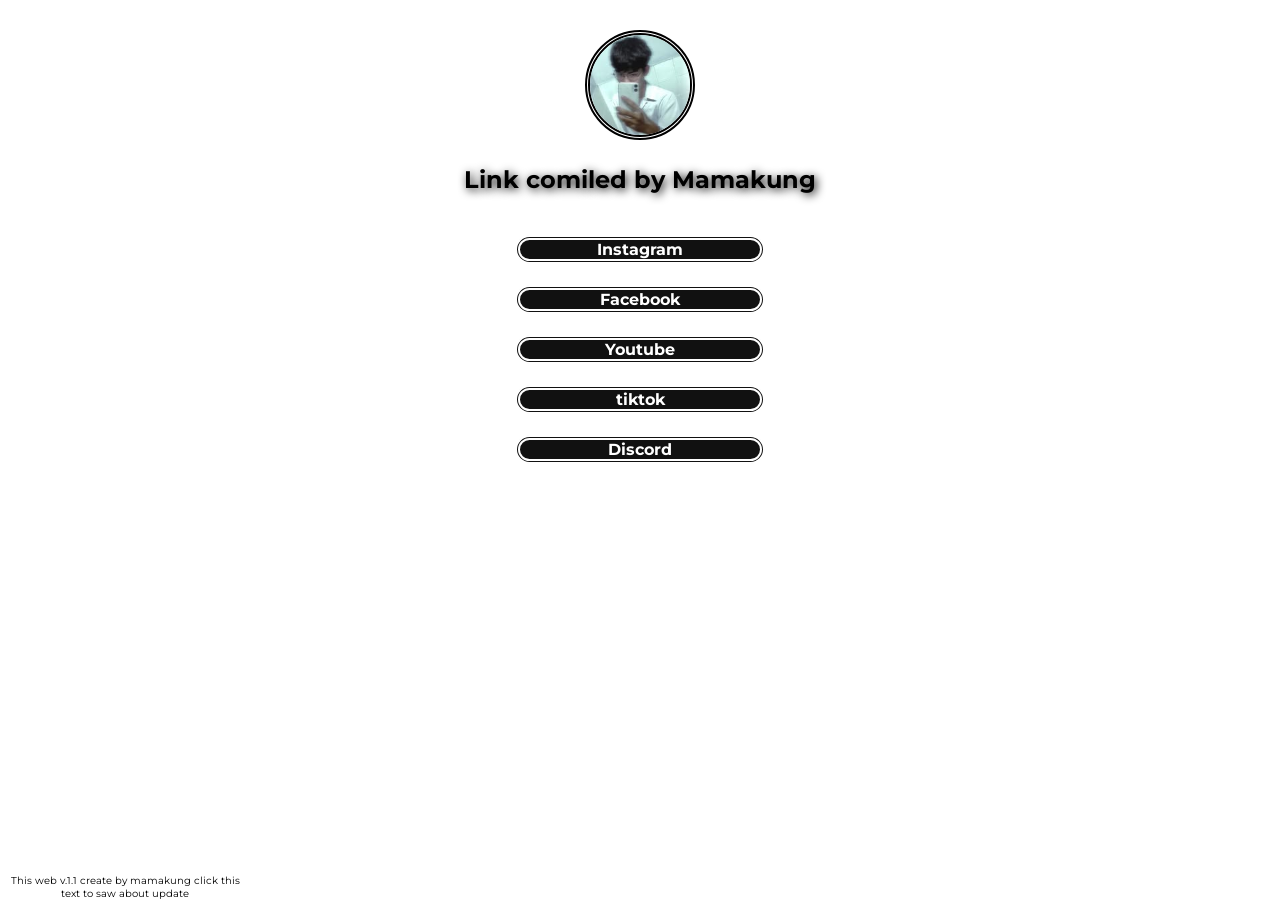
<file: index.html>
<!DOCTYPE html>
<html lang="en">
<head>
    <meta charset="UTF-8">
    <meta name="viewport" content="width=device-width, initial-scale=1.0">
    <title>Mamakung_Link_compiled</title>
    
    <link rel="stylesheet" href="mamakung.css">

</head>
<body>
    <div class="profile">
        <img src="img/650233263_18570078895053736_6939988657426751348_n (1).jpg" alt="Topohoto">
            <div class="SS">
            <h2>Link comiled by Mamakung</h2> <br>
            </div>
        <!-- <div class="link">  
            <a href="https://tipme.in.th/mamakung" ><b class="textLink">Tipme(โดเนทขึ้นจอ)</b></a>
        </div>  -->
        <div class="link">  
            <a href="https://www.instagram.com/mamakung" ><b class="textLink">Instagram</b></a>
        </div> 
        <div class="link">
            <a href="https://www.facebook.com/chaimongkhon.sutada55" ><b class="textLink">Facebook</b></a>
        </div>
        <div class="link">  
            <a href="https://www.youtube.com/@%E0%B8%A1%E0%B8%B2%E0%B8%A1%E0%B9%88%E0%B8%B2%E0%B8%84%E0%B8%B8%E0%B8%87-%E0%B8%902%E0%B8%AD" ><b class="textLink">Youtube</b></a>
        </div>
        <div class="link">
            <a href="https://www.tiktok.com/@mamakungzaza?_r=1&_t=ZS-95K5Aj2J3wG" ><b class="textLink">tiktok</b></a>
        </div>
        <div class="link">
            <a href="https://discord.gg/xJdYWSnxWf" ><b class="textLink">Discord</b></a>
        </div>
    </div>
        <div class="credid">
            <a href="about_Update.html" class="credid">This web v.1.1 create by mamakung click this text to saw about update</a>
        </div>
</body>
</html>
</file>
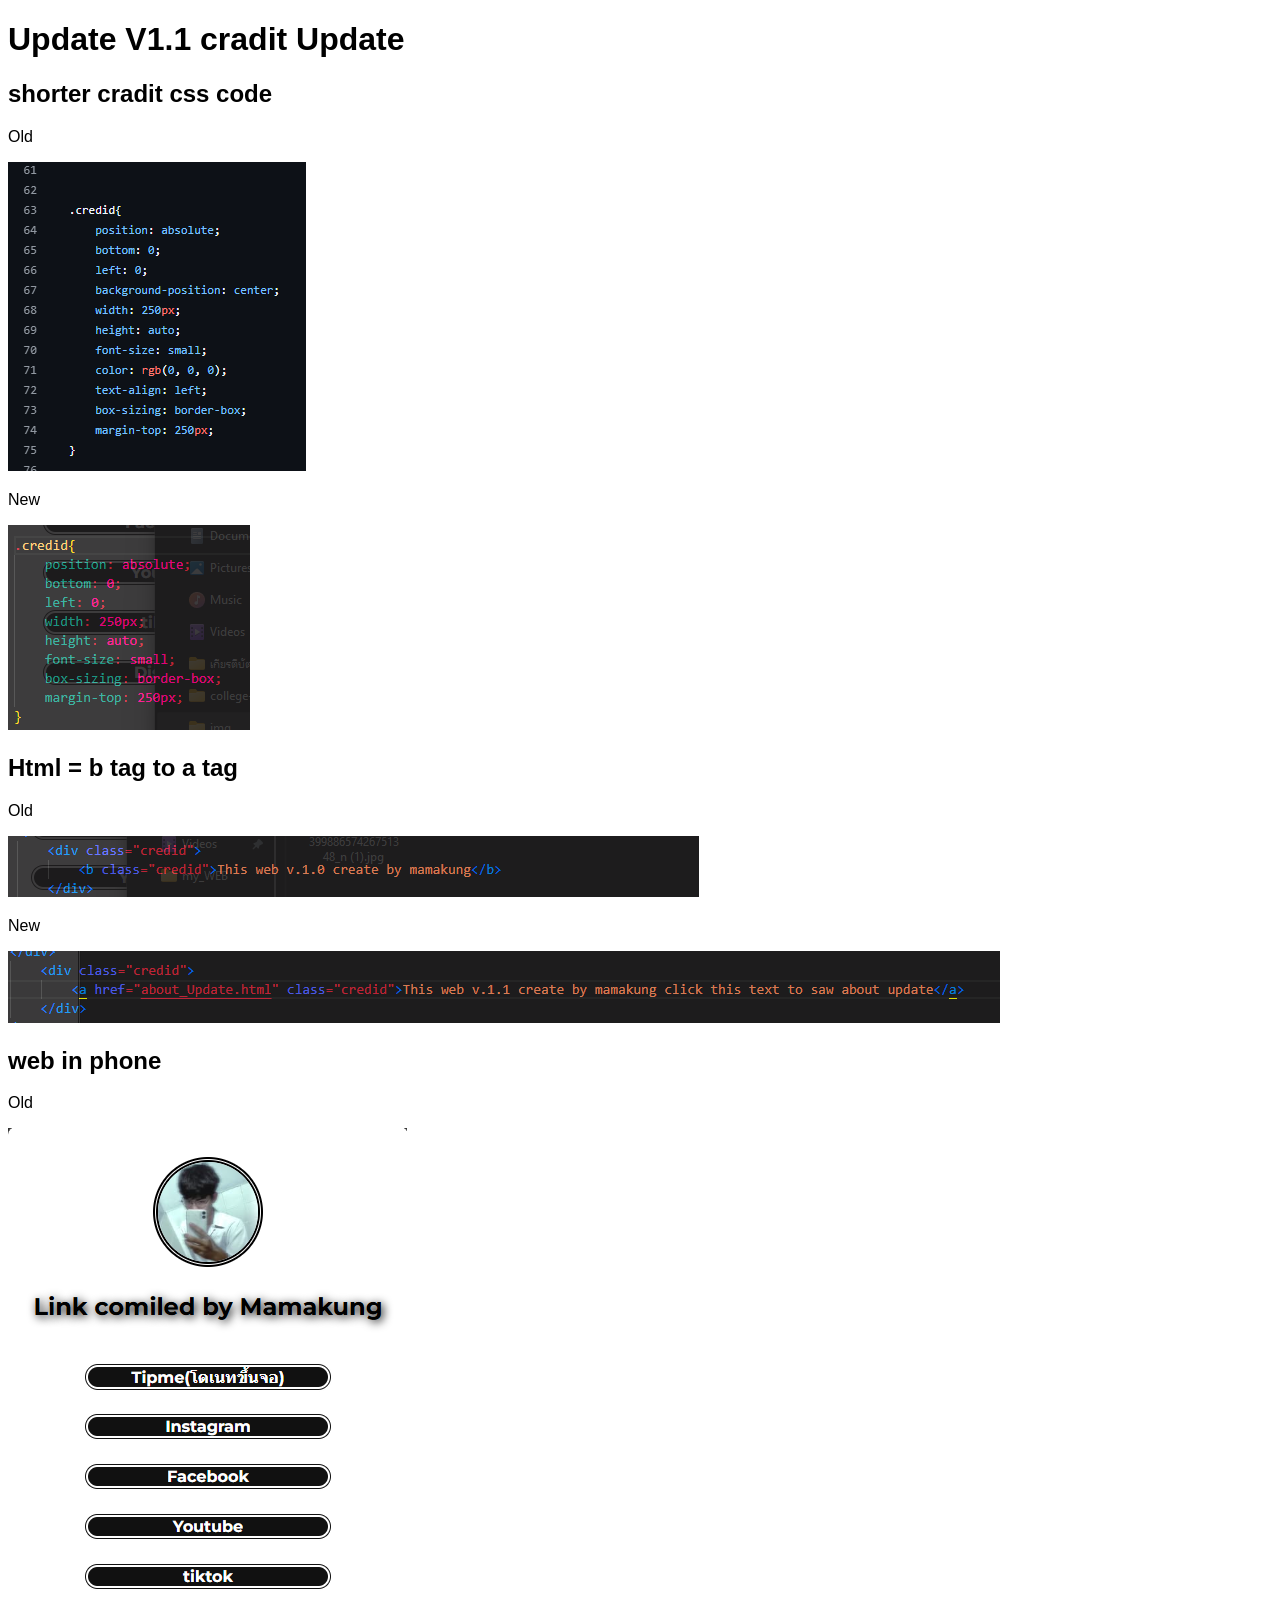
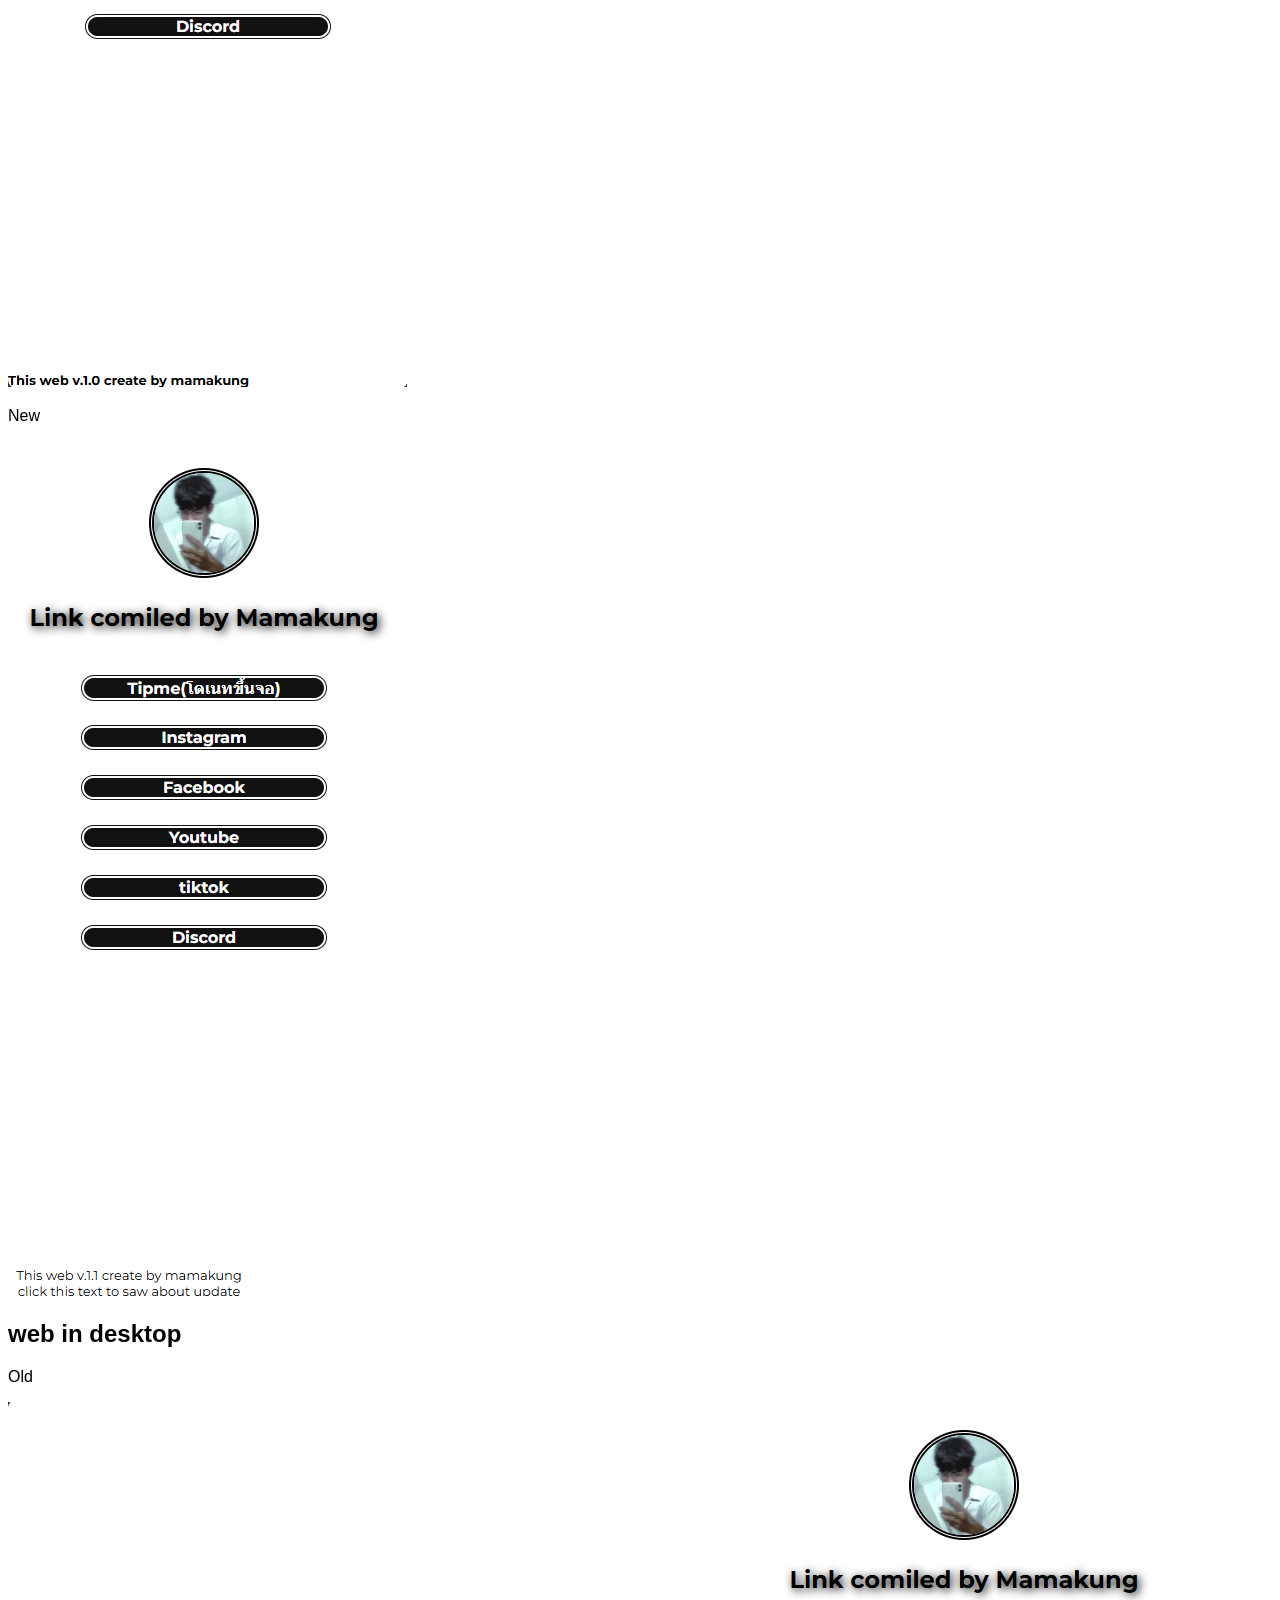
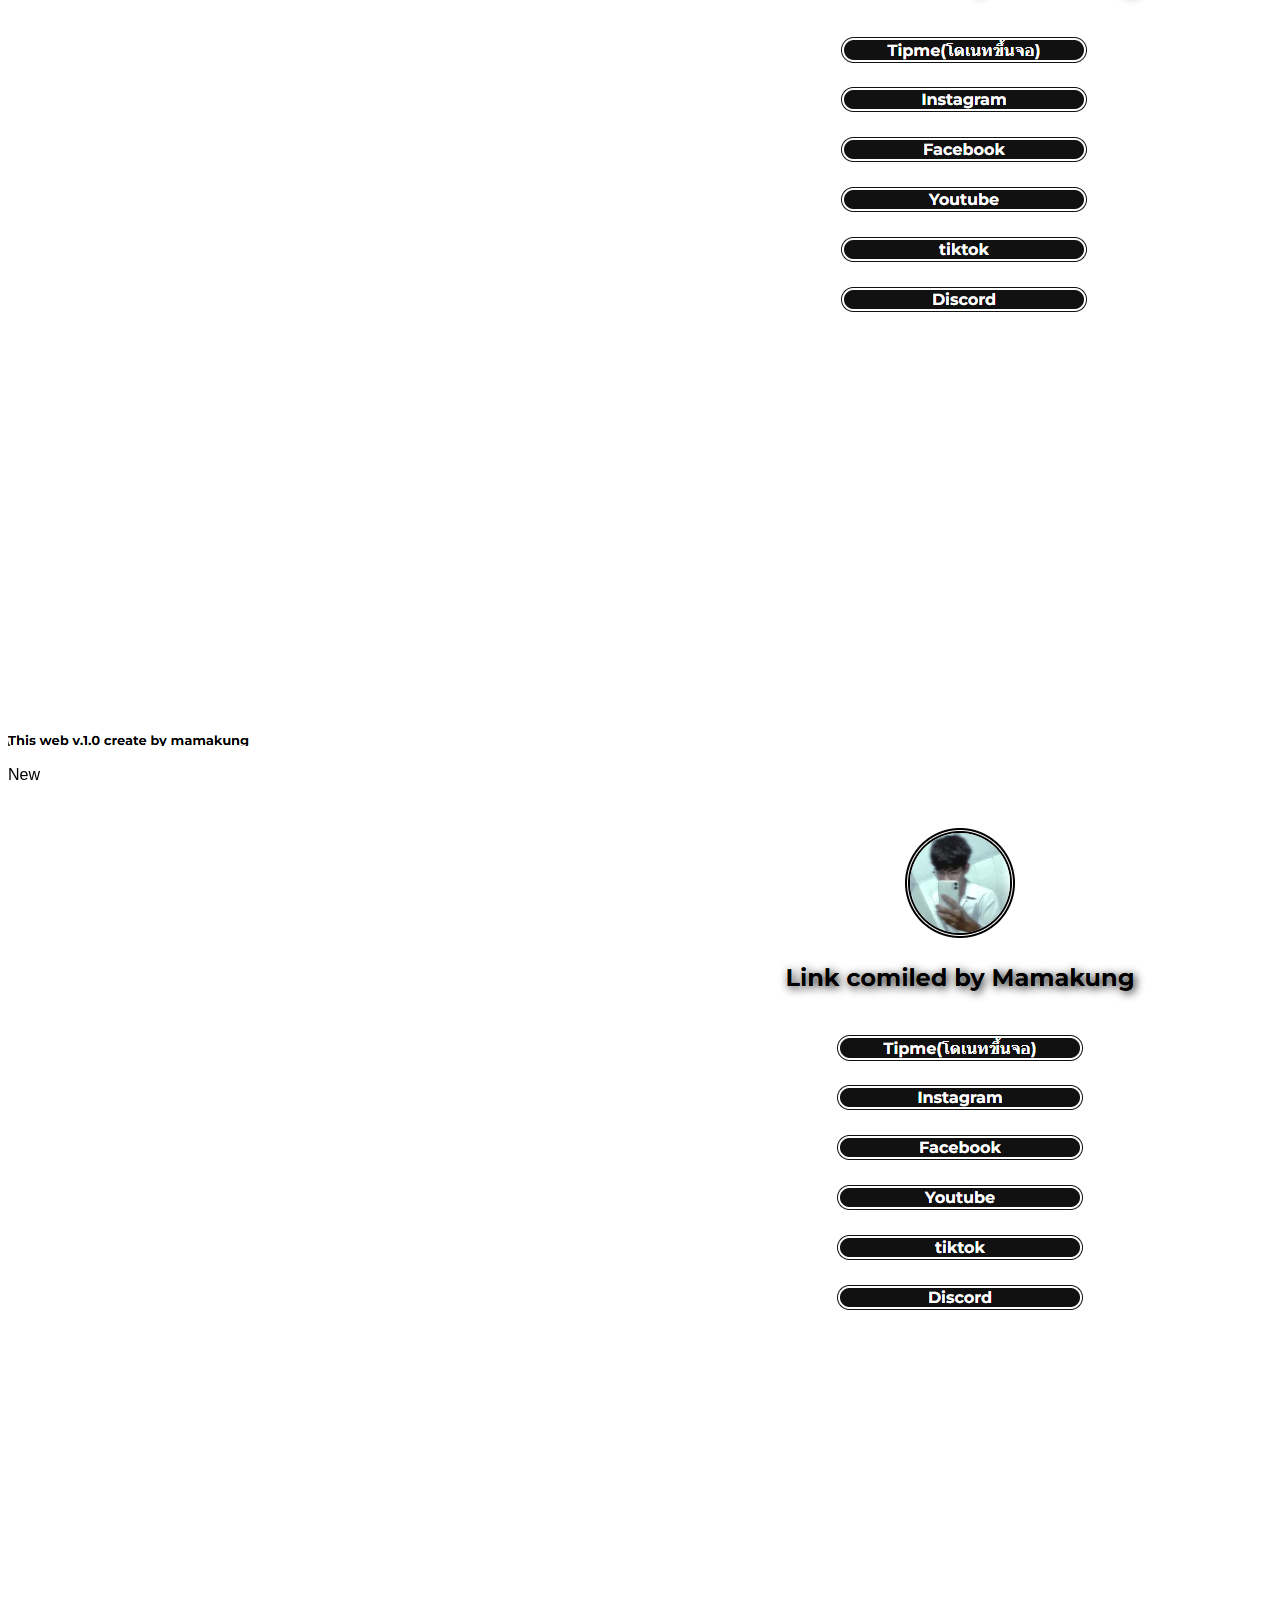
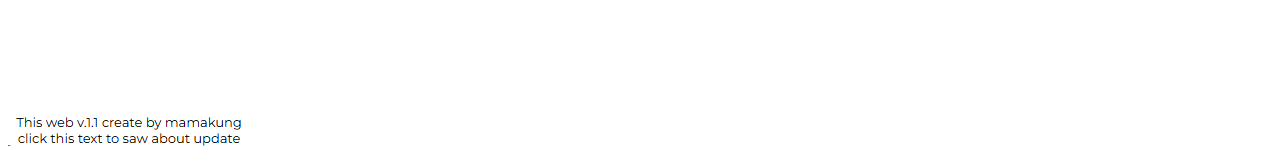
<file: about_Update.html>
<!DOCTYPE html>
<html lang="en">
<head>
    <meta charset="UTF-8">
    <meta name="viewport" content="width=device-width, initial-scale=1.0">
    <title>about update V.1.1</title>
    <style>
    *{
        font-family: 'Gill Sans', 'Gill Sans MT', Calibri, 'Trebuchet MS', sans-serif;
    }

    </style>
</head>
<body>
    <h1>Update V1.1 cradit Update</h1>
    <div>
    <h2>shorter cradit css code </h2>
    <p>Old</p>
    <img src="img/v.1.0css.png" alt=""><br>
    <p>New</p>
    <img src="img/NEWCSS.png" alt="">
    </div>

    <div>
    <h2>Html = b tag to a tag  </h2>
    <p>Old</p>
    <img src="img/v.1.0html.png" alt=""><br>
    <p>New</p>
    <img src="img/NEWHTML.png" alt="">
    </div>

    <div>
    <h2>web in phone</h2>
    <p>Old</p>
    <img src="img/OLDP.png" alt=""><br>
    <p>New</p>
    <img src="img/NEWP.png" alt="">
    </div>

    <div>
    <h2>web in desktop </h2>
    <p>Old</p>
    <img src="img/OLD.png" alt=""><br>
    <p>New</p>
    <img src="img/NEW.png" alt="">
    </div>
</body>
</html>
</file>
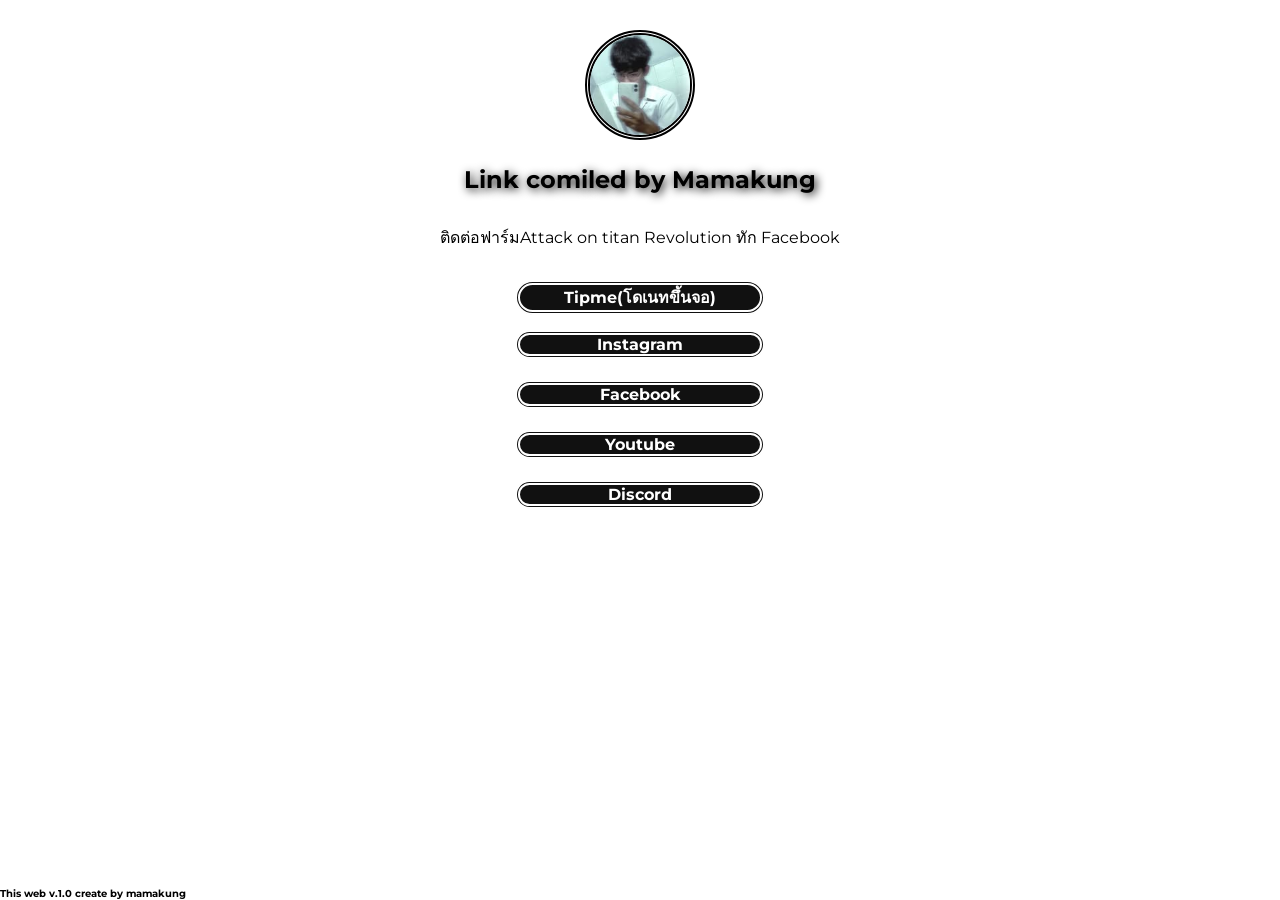
<file: mamakung.html>
<!DOCTYPE html>
<html lang="en">
<head>
    <meta charset="UTF-8">
    <meta name="viewport" content="width=device-width, initial-scale=1.0">
    <title>Mamakung_Link_compiled</title>

    <link rel="stylesheet" href="mamakung.css">

</head>
<body>
    <div class="profile">
        <img src="img/650233263_18570078895053736_6939988657426751348_n (1).jpg" alt="Topohoto">
            <div class="SS">
            <h2>Link comiled by Mamakung</h2> <br>
            </div>
            <p class="SS2" >ติดต่อฟาร์มAttack on titan Revolution ทัก Facebook</p>
         <div class="link">  
            <a href="https://tipme.in.th/mamakung" ><b class="textLink">Tipme(โดเนทขึ้นจอ)</b></a>
        </div> 
        <div class="link">  
            <a href="https://www.instagram.com/mamakung" ><b class="textLink">Instagram</b></a>
        </div> 
        <div class="link">  
            <a href="https://www.facebook.com/chaimongkhon.sutada55" ><b class="textLink">Facebook</b></a>
        </div> 
        <div class="link">  
            <a href="https://www.youtube.com/@%E0%B8%A1%E0%B8%B2%E0%B8%A1%E0%B9%88%E0%B8%B2%E0%B8%84%E0%B8%B8%E0%B8%87-%E0%B8%902%E0%B8%AD" ><b class="textLink">Youtube</b></a>
        </div> 
        <div class="link">  
            <a href="https://discord.gg/xJdYWSnxWf" ><b class="textLink">Discord</b></a>
        </div> 
    </div>
        <div class="credid">
            <b class="credid">This web v.1.0 create by mamakung</b>
        </div>
</body>
</html>
</file>
<file: mamakung.css>
@import url('https://fonts.googleapis.com/css2?family=Balsamiq+Sans:ital,wght@0,400;0,700;1,400;1,700&family=Montserrat:ital,wght@0,100..900;1,100..900&family=Open+Sans:ital,wght@0,300..800;1,300..800&display=swap');
*{ font-family:"Montserrat", sans-serif; 
    margin: 0;
    padding: 0;
}
body{
    background: white
}

img{
    height: 100px;
    width: 100px ;
    display: block;
    margin: 0px auto;
    margin-top: 30px;
    border-radius: 50%;
    border:  double 5px;

}

.SS{
    padding-top: 25px;
    text-align: center;
    text-shadow: 2px 2px 10px;
    max-width: 500px;
    height: 40px;
    margin: 0px auto;
}

.SS2{
    padding: auto;
    padding-top: 20px;
    text-align: center;
    margin: 0px auto;
}

.textLink{
    display: block;
    width: 250px;
    height: auto;
    border-radius: 100px;
    background-color: #111;
    border: double 5px;
    box-sizing: border-box;
    color: #fff;
}

a{
    
    text-align: center;
    text-decoration: none;
    font-size: medium;
}

.link{
    width: 250px;
    height: 10px;
    margin: 20px auto;
    padding: 10px;
    transition-property: transform;
    transition-duration: 1s;

}

.link:hover{
    transform: scale(1.1, 1.1);
    /* transition: 1s; */
}


.credid{
    color: black;
    position: absolute;
    bottom: 0;
    left: 0;
    width: 250px;
    height: auto;
    font-size: x-small;
    box-sizing: border-box;
    margin-top: 250px;
}
</file>
